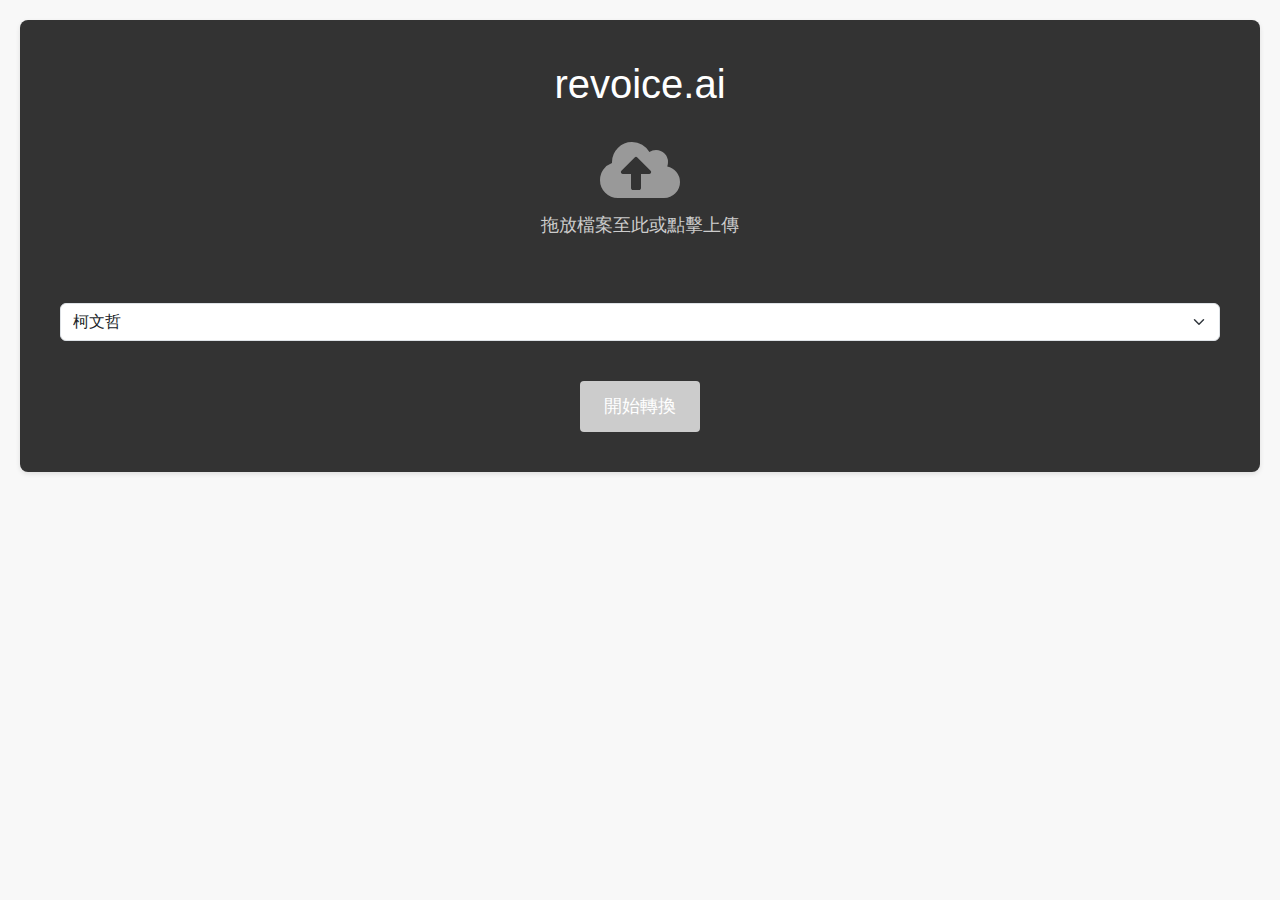
<file: app/sovits/templates/index2.html>
<!DOCTYPE html>
<html>
<head>
    <meta charset="UTF-8">
    <title>revoice.ai</title>
    <link rel="stylesheet" href="https://cdnjs.cloudflare.com/ajax/libs/font-awesome/5.15.3/css/all.min.css">
    <link rel="stylesheet" href="https://cdnjs.cloudflare.com/ajax/libs/bootstrap/5.3.0/css/bootstrap.min.css">
    <style>
        body {
            font-family: '微軟正黑體', Arial, sans-serif;
            background-color: #f8f8f8;
            margin: 0;
            padding: 20px;
        }

        .container {
            max-width: 100%;
            margin: 0 auto;
            background-color: #333;
            border-radius: 8px;
            padding: 40px;
            box-shadow: 0 2px 5px rgba(0, 0, 0, 0.1);
        }

        h1 {
            text-align: center;
            color: #fff;
            font-size: 60;
            margin-bottom: 30px;
        }

        .upload-area {
            text-align: center;
            margin-bottom: 40px;
        }

        .upload-icon {
            font-size: 64px;
            color: #999;
            margin-bottom: 10px;
        }

        .upload-text {
            color: #ccc;
            font-size: 18px;
        }

	.model-select {
            margin-bottom: 20px;
        }

        .progress-container {
            text-align: center;
            margin-top: 40px;
            display: none;
        }

        .progress-bar {
            width: 100%;
            height: 12px;
            background-color: #4CAF50;
            border-radius: 4px;
        }

        .progress-text {
            color: #666;
            font-size: 24px;
            margin-top: 10px;
        }

        .convert-button {
            text-align: center;
            margin-top: 40px;
        }

        .convert-button button {
            padding: 12px 24px;
            background-color: #4CAF50;
            color: #fff;
            cursor: pointer;
            border: none;
            border-radius: 4px;
            font-size: 18px;
            transition: background-color 0.3s;
        }

        .convert-button button:disabled {
            background-color: #ccc;
            cursor: not-allowed;
        }

        .convert-button button:hover {
            background-color: #45a049;
        }

        @media (max-width: 600px) {
            .container {
                padding: 20px;
            }
        }
    </style>
</head>
<body>
    <div class="container">
        <h1>revoice.ai</h1>

        <div class="upload-area">
            <label for="music-file" class="upload-label">
                <i class="upload-icon fas fa-cloud-upload-alt"></i>
                <div class="upload-text" id="file-name">拖放檔案至此或點擊上傳</div>
            </label>
            <input type="file" id="music-file" accept=".mp3,.wav,.ogg" style="display: none;">
        </div>
	<div class="model-select">
                <label for="model" class="form-label"></label>
                <select id="model" class="form-select" name="model">
                    <option value="model1">柯文哲</option>
                    <option value="model2">賴清德</option>
                    <option value="model3">侯友宜</option>
                </select>
            </div>

        <div class="progress-container" id="progress-container">
            <div class="progress-bar"></div>
            <div class="progress-text" id="progress-text">0%</div>
        </div>

        <div class="convert-button">
            <button id="convert-button" disabled>開始轉換</button>
        </div>
    </div>

    <script src="https://cdnjs.cloudflare.com/ajax/libs/jquery/3.6.0/jquery.min.js"></script>
    <script>
        $(document).ready(function() {
            // 檔案選擇時觸發事件
            $('#music-file').change(function(event) {
                var selectedFile = event.target.files[0];
                var selectedFileName = selectedFile.name;
                $('#file-name').text(selectedFileName);

                // 啟用轉換按鈕
                $('#convert-button').prop('disabled', false);
            });

            // 點擊轉換按鈕時觸發事件
            $('#convert-button').click(function() {
		$('#convert-button').prop('disabled', true);
                // 隱藏檔案選擇區域
                $('.upload-area').hide();
                // 顯示進度條和進度文字
                $('#progress-container').show();

                // 取得選擇的檔案
                var file = $('#music-file')[0].files[0];
		var e = document.getElementById("model");
		var value = e.value;
		console.log(value)

                // 建立FormData物件
                var formData = new FormData();
                formData.append('music_file', file);
                formData.append('model', value);

                // 傳送表單資料到後端
                $.ajax({
                    url: '/convert',
                    type: 'POST',
                    data: formData,
                    processData: false,
                    contentType: false,
                    xhr: function() {
                        // 建立XHR物件以監聽上傳進度
                        var xhr = new window.XMLHttpRequest();
                        xhr.upload.addEventListener('progress', function(evt) {
                            if (evt.lengthComputable) {
                                // 計算上傳進度百分比
                                var percentComplete = (evt.loaded / evt.total) * 100;
                                // 更新進度條和進度文字
                                updateProgress(percentComplete);
                            }
                        }, false);
                        return xhr;
                    },
                    success: function(response) {
                        // 轉換成功後的處理
                        //var convertedFile = response.converted_file;
                        // 下載轉換後的檔案
                        //downloadConvertedFile(convertedFile);
                        downloadConvertedFile(response);
			console.log(response)
			//$('.upload-area').show();
			//$('#progress-container').hide();
			//$('#file-name').text('拖放檔案至此或點擊上傳');

                        // 啟用轉換按鈕
                        //$('#convert-button').prop('disabled', true);
			var link = document.createElement('a');
                link.href = '/';
                document.body.appendChild(link);
                link.click();
                document.body.removeChild(link);
                    },
                    error: function(xhr, status, error) {
                        // 轉換失敗時的處理
                        console.log(error);
                    }
                });
            });

            // 更新進度條和進度文字
            function updateProgress(progress) {
                $('.progress-bar').css('width', progress + '%');
		var pr = Math.round(progress);
		if (pr == 100) {
                    $('#progress-text').text('轉換中，請稍等 ...');
                } else {
                    $('#progress-text').text('上傳檔案中: ' + Math.round(progress) + '%')
                }
            }

            // 下載轉換後的檔案
            function downloadConvertedFile(filename) {
                var link = document.createElement('a');
                link.href = '/download?id=' + filename;
                link.download = filename;
                document.body.appendChild(link);
                link.click();
                document.body.removeChild(link);
            }
        });
    </script>
</body>
</html>
</file>
